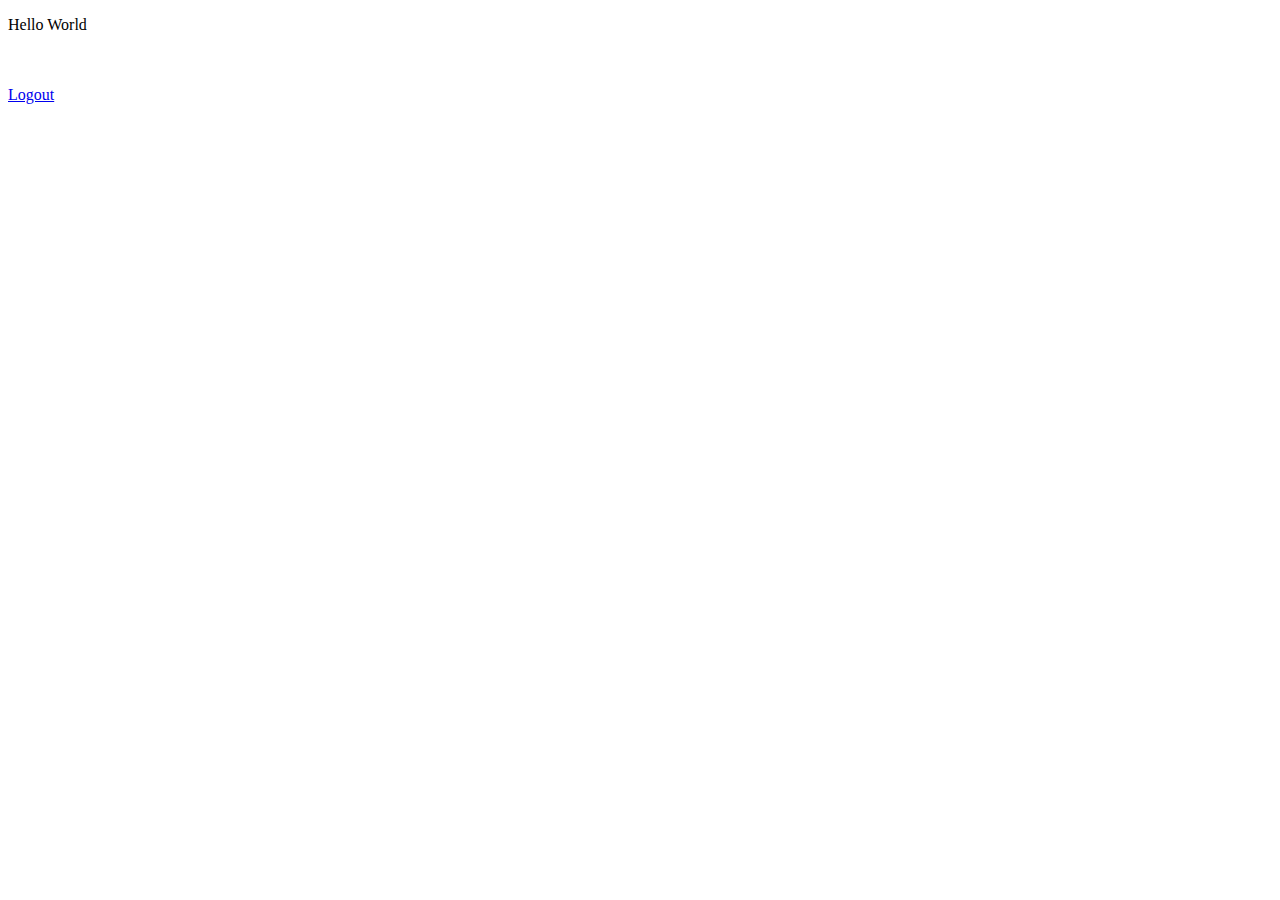
<file: backend/templates/index.html>
<!DOCTYPE html>
<html lang="en">
<head>
    <meta charset="UTF-8">
    <meta name="viewport" content="width=device-width, initial-scale=1.0">
    <title>Home</title>
</head>
<body>
    <P>Hello World</P>
    <br><br>
    
    <a href={% url 'logout' %}>Logout</a>
</body>
</html>
</file>
